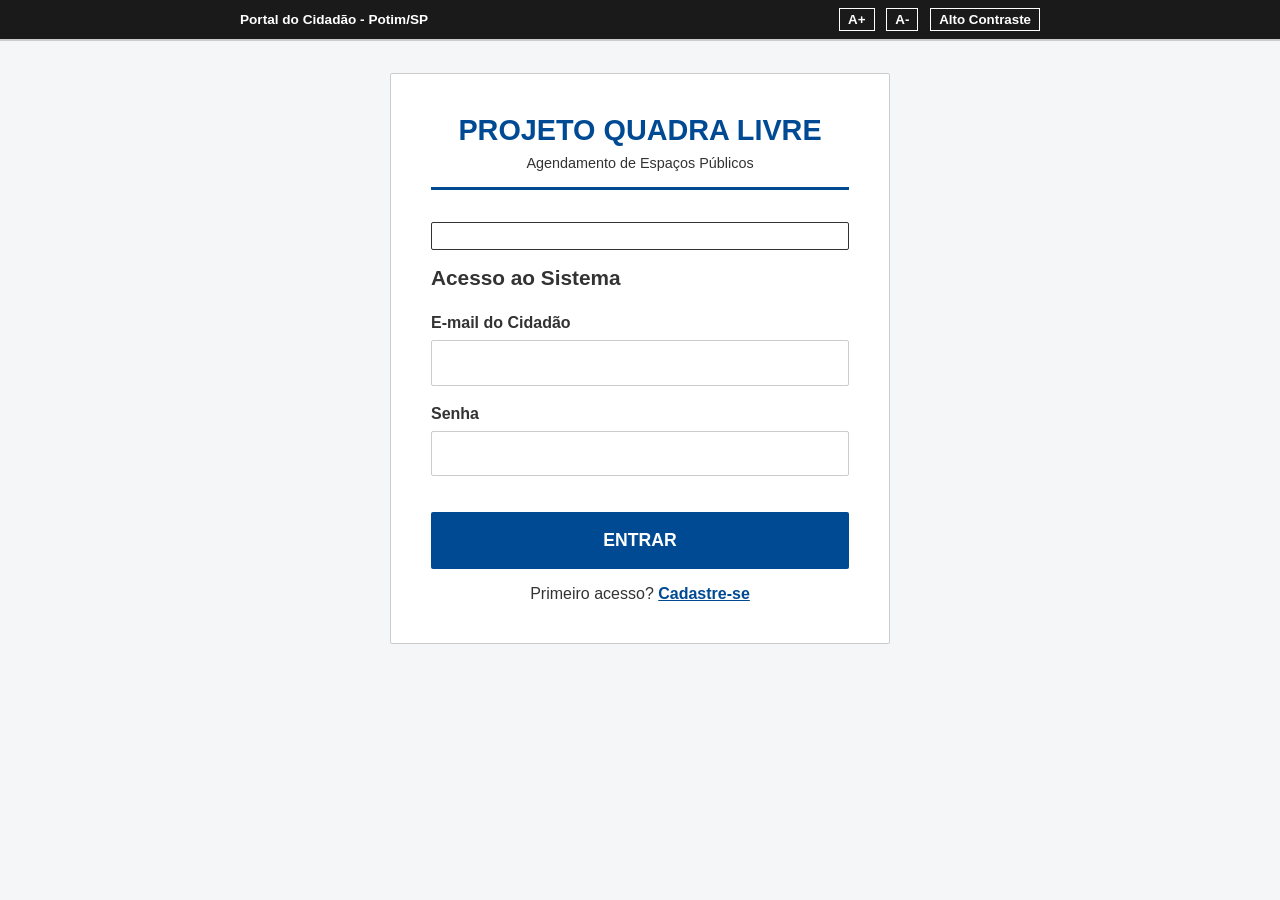
<file: frontend/index.html>
<!DOCTYPE html>
<html lang="pt-BR">
<head>
    <meta charset="UTF-8">
    <meta name="viewport" content="width=device-width, initial-scale=1.0">
    <title>Portal do Cidadão - QuadraLivre Potim</title>
    <link rel="stylesheet" href="style.css">
</head>
<body>
    
    <!-- BARRA DE ACESSIBILIDADE GOVERNAMENTAL -->
    <div class="barra-acessibilidade">
        <div class="conteudo-acessibilidade">
            <span>Portal do Cidadão - Potim/SP</span>
            <div class="botoes-acessibilidade">
                <button type="button" id="btn-aumentar-fonte" aria-label="Aumentar tamanho do texto">A+</button>
                <button type="button" id="btn-diminuir-fonte" aria-label="Diminuir tamanho do texto">A-</button>
                <button type="button" id="btn-alto-contraste" aria-label="Ativar Alto Contraste">Alto Contraste</button>
            </div>
        </div>
    </div>

    <main class="container">
        <header>
            <h1>PROJETO QUADRA LIVRE</h1>
            <p>Agendamento de Espaços Públicos</p>
        </header>

        <div id="mensagem-status" aria-live="polite" class="status-escondido"></div>

        <section id="sessao-login">
            <h2>Acesso ao Sistema</h2>
            <form id="form-login">
                <div class="grupo-input">
                    <label for="login-email">E-mail do Cidadão</label>
                    <input type="email" id="login-email" name="username" required aria-required="true">
                </div>
                <div class="grupo-input">
                    <label for="login-senha">Senha</label>
                    <input type="password" id="login-senha" name="password" required aria-required="true">
                </div>
                <button type="submit" class="btn-primario">Entrar</button>
            </form>
            <p style="margin-top: 1rem; text-align: center;">Primeiro acesso? <button type="button" id="btn-mostrar-cadastro" class="btn-link">Cadastre-se</button></p>
        </section>

        <section id="sessao-cadastro" class="escondido">
            <h2>Cadastro de Cidadão</h2>
            <form id="form-cadastro">
                <div class="grupo-input">
                    <label for="cadastro-nome">Nome Completo</label>
                    <input type="text" id="cadastro-nome" required aria-required="true">
                </div>
                <div class="grupo-input">
                    <label for="cadastro-email">E-mail</label>
                    <input type="email" id="cadastro-email" required aria-required="true">
                </div>
                <div class="grupo-input">
                    <label for="cadastro-senha">Senha</label>
                    <input type="password" id="cadastro-senha" required aria-required="true">
                </div>
                <button type="submit" class="btn-primario">Registrar</button>
            </form>
            <p style="margin-top: 1rem; text-align: center;"><button type="button" id="btn-mostrar-login" class="btn-link">Voltar ao Login</button></p>
        </section>
    </main>

    <script src="acessibilidade.js"></script>
    <script src="app.js"></script>
</body>
</html>
</file>
<file: frontend/style.css>
:root {
    --bg-color: #f4f6f8; /* Cinza bem claro */
    --text-color: #333333; /* Texto escuro para leitura */
    --primary-color: #004a94; /* Azul padrão institucional */
    --primary-hover: #003366;
    --input-bg: #ffffff;
    --border-color: #cccccc;
    --error-color: #d32f2f;
    
    /* Cores da barra de acessibilidade */
    --barra-bg: #1a1a1a;
    --barra-text: #ffffff;
}

/* --- CLASSE DE ALTO CONTRASTE (Ativada via JS) --- */
body.alto-contraste {
    --bg-color: #000000;
    --text-color: #ffff00; /* Amarelo padrão para deficiência visual */
    --primary-color: #ffff00;
    --primary-hover: #ffffff;
    --input-bg: #000000;
    --border-color: #ffff00;
    --barra-bg: #000000;
    --barra-text: #ffff00;
}

/* --- RESET BÁSICO --- */
* {
    margin: 0;
    padding: 0;
    box-sizing: border-box;
    font-family: Arial, Helvetica, sans-serif; /* Fonte padrão e universal */
}

body {
    background-color: var(--bg-color);
    color: var(--text-color);
    min-height: 100vh;
    display: flex;
    flex-direction: column;
    align-items: center;
}

/* --- BARRA DE ACESSIBILIDADE SUPERIOR --- */
.barra-acessibilidade {
    width: 100%;
    background-color: var(--barra-bg);
    color: var(--barra-text);
    padding: 0.5rem 1rem;
    display: flex;
    justify-content: center;
    border-bottom: 2px solid var(--border-color);
}

.conteudo-acessibilidade {
    width: 100%;
    max-width: 800px;
    display: flex;
    justify-content: space-between;
    align-items: center;
    font-size: 0.85rem;
    font-weight: bold;
}

.botoes-acessibilidade button {
    background: none;
    border: 1px solid var(--barra-text);
    color: var(--barra-text);
    padding: 0.2rem 0.5rem;
    margin-left: 0.5rem;
    cursor: pointer;
    font-weight: bold;
}

.botoes-acessibilidade button:hover, .botoes-acessibilidade button:focus {
    background-color: var(--barra-text);
    color: var(--barra-bg);
    outline: 2px solid var(--primary-color);
}

/* --- ESTRUTURA INSTITUCIONAL --- */
.container {
    background-color: var(--input-bg);
    padding: 2.5rem;
    border: 1px solid var(--border-color); /* Borda dura em vez de sombra borrada */
    border-radius: 2px; /* Cantos quase retos */
    width: 100%;
    max-width: 500px;
    margin-top: 2rem;
    margin-bottom: 2rem;
}

header {
    text-align: center;
    margin-bottom: 2rem;
    padding-bottom: 1rem;
    border-bottom: 3px solid var(--primary-color);
}

header h1 {
    color: var(--primary-color);
    font-size: 1.8rem;
    text-transform: uppercase;
}

header p {
    font-size: 0.9rem;
    color: var(--text-color);
    margin-top: 0.5rem;
}

h2 {
    margin-bottom: 1.5rem;
    font-size: 1.3rem;
    color: var(--text-color);
}

/* --- FORMULÁRIOS --- */
.grupo-input {
    margin-bottom: 1.2rem;
}

.linha-dupla {
    display: flex;
    gap: 1rem;
}
.metade {
    flex: 1;
}

label {
    display: block;
    margin-bottom: 0.5rem;
    font-weight: bold;
}

input, select {
    width: 100%;
    padding: 0.8rem;
    border: 1px solid var(--border-color);
    border-radius: 2px;
    background-color: var(--input-bg);
    color: var(--text-color);
    font-size: 1rem;
}

input:focus, select:focus {
    outline: 3px solid var(--primary-color);
    border-color: var(--primary-color);
}

.btn-primario {
    width: 100%;
    padding: 1rem;
    background-color: var(--primary-color);
    color: #ffffff; /* Força o texto do botão a ser sempre branco */
    border: 2px solid var(--primary-color);
    border-radius: 2px;
    font-size: 1.1rem;
    font-weight: bold;
    cursor: pointer;
    margin-top: 1rem;
    text-transform: uppercase;
}

.btn-primario:hover, .btn-primario:focus {
    background-color: var(--primary-hover);
}

body.alto-contraste .btn-primario {
    color: #000000;
}

.btn-link {
    background: none;
    border: none;
    color: var(--primary-color);
    text-decoration: underline;
    cursor: pointer;
    font-size: 1rem;
    font-weight: bold;
}

/* --- UTILITÁRIOS --- */
.escondido { display: none; }

#mensagem-status {
    margin-bottom: 1rem;
    padding: 0.8rem;
    border-radius: 2px;
    text-align: center;
    font-weight: bold;
    border: 1px solid;
}

.msg-erro {
    background-color: #ffebee;
    color: var(--error-color);
    border-color: var(--error-color);
}

.msg-sucesso {
    background-color: #e8f5e9;
    color: #2e7d32;
    border-color: #2e7d32;
}

body.alto-contraste .msg-erro, body.alto-contraste .msg-sucesso {
    background-color: #000000;
    color: #ffff00;
    border-color: #ffff00;
}'
</file>
